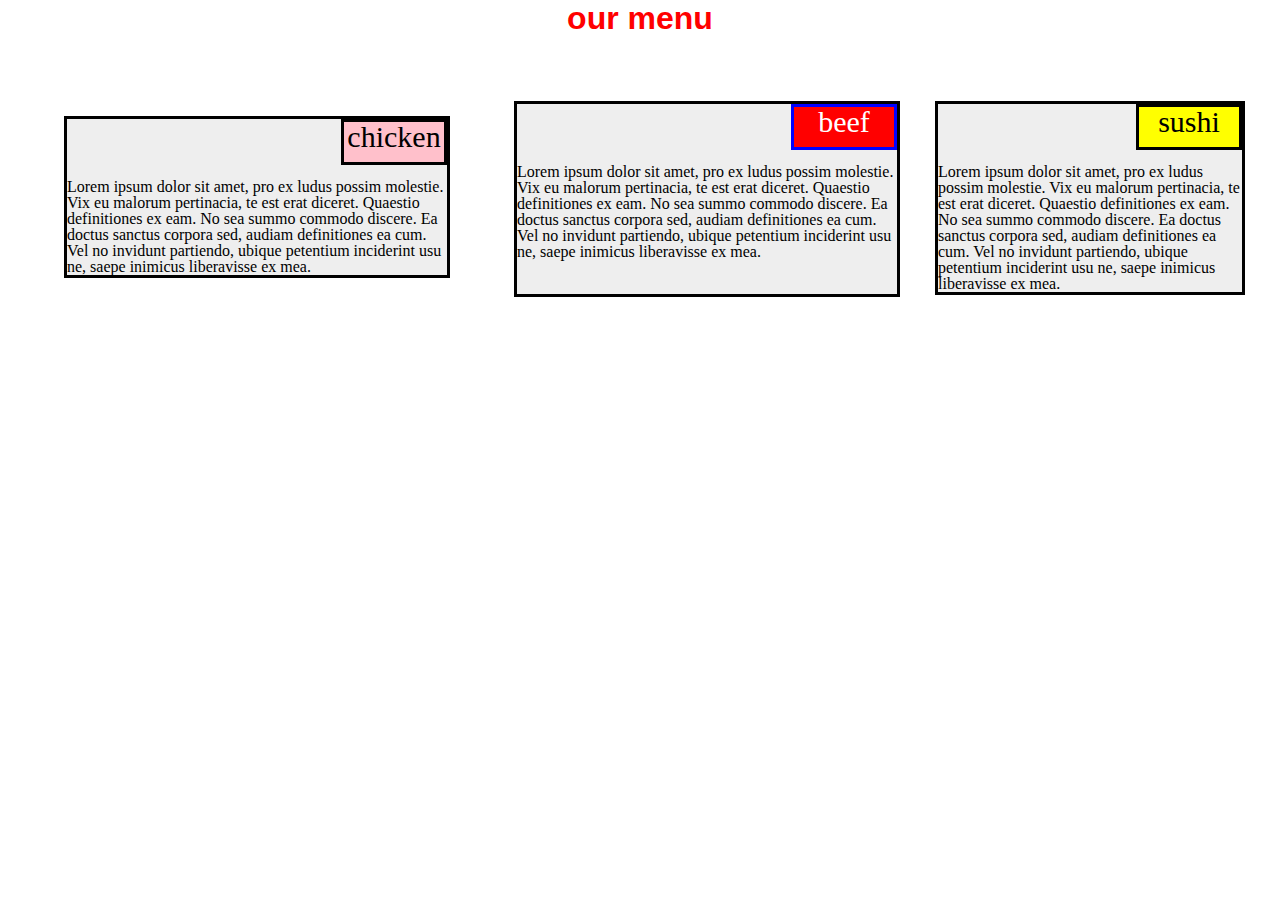
<file: module2-solution/index.html>
<!DOCTYPE html>
 <html>
    <head>
        <meta charset="UTF-8">
    <title> html </title>
        <meta name="viewport" content="width=device-width, initial-scale=1">
        <link rel="stylesheet" href="style.css">
    </head>
    <body>
       <h1><span>our menu</span></h1>
       <div class="flex">
        <div id="m-t" class="m-b div2 border flex-child first-div">
            <p class="p1">chicken</p>
            <p class="p-t">Lorem ipsum dolor sit amet, pro ex ludus possim molestie. Vix eu malorum pertinacia, 
                te est erat diceret. Quaestio definitiones ex eam. No sea summo commodo discere. 
                Ea doctus sanctus corpora sed, audiam definitiones ea cum. Vel no invidunt partiendo, 
                ubique petentium inciderint usu ne, saepe inimicus liberavisse ex mea.</p>
        </div>
       
        <div class="m-b div2 border   flex-child">
            <p class="beef">beef</p>          <p class="p-t">Lorem ipsum dolor sit amet, pro ex ludus possim molestie. Vix eu malorum pertinacia, 
                te est erat diceret. Quaestio definitiones ex eam. No sea summo commodo discere. 
                Ea doctus sanctus corpora sed, audiam definitiones ea cum. Vel no invidunt partiendo, 
                ubique petentium inciderint usu ne, saepe inimicus liberavisse ex mea.</p>
        </div>
        <div class=" flex-child">
        <div class='m-b border width' >
            <p class="sushi">sushi</p>
            <p class="p-t">Lorem ipsum dolor sit amet, pro ex ludus possim molestie. Vix eu malorum pertinacia, 
                te est erat diceret. Quaestio definitiones ex eam. No sea summo commodo discere. 
                Ea doctus sanctus corpora sed, audiam definitiones ea cum. Vel no invidunt partiendo, 
                ubique petentium inciderint usu ne, saepe inimicus liberavisse ex mea.</p>



        </div> 
        
       </div>
        </div>                  
    </body>
 </html>
</file>
<file: module2-solution/style.css>
* {
    margin: 0;
    padding:0;
}
h1 {
    
    font-size:200%;
    color:#ff0000; 
   
    width:45%;
    
    font-family: 'Lucida Sans Unicode', 'Lucida Grande', 'Lucida Sans', Arial, sans-serif;
    align-items: center;
    margin:0 auto;
    text-align: center;
}
P{
    line-height:100%;
}
.border{
    
    width:80%;
    background-color: #eee;
    border:3px solid black;
    margin-top:20px;
    margin-bottom:20px;
    margin:0 auto;
}
.p1 {
    font-size:30px;
    width:100px;
    height:40px;
    background-color:pink;
    border:3px solid black;
    color:black;
    float:right;
    text-align:center;

    






  /*  border:3px dotted red;*/
  
}
.width{
    border:3px solid black;
    width:80%;
    margin: 0 auto;
}
.beef {
    font-size:30px;
    width:100px;
    height:40px;
    background-color:red;
    color:white;
    border:3px solid blue;
    align-self: flex-center;
    float:right;
    text-align:center;

}

.sushi {
    font-size:30px;
    width:100px;
    height:40px;
    background-color:yellow;
    border:3px solid black;
    color:black;
    float:right;
    text-align:center;
}
#m-t {
    margin-top: 15px;
}
.p-t {
    padding-top: 60px;
}
.m-b{
    margin-bottom:45px;
}
button {
    width:60%;
    height: 15%;
    line-height:25px;
    margin: 0 auto;
    
}
button:hover{
    background-color: #ff0000;
    
}
/*tablet view */
@media only screen and (min-width:768px) and (max-width:991px){
    .div2{
        margin:0;
        padding:0;
        display:inline-block;
       width: 45%;
       MARGIN-bottom: 25PX;
    }
    #M-t{
        margin-left: 15px;
    }
    .first-div{
        margin:3%;
    }
} 
/*desktop vieww*/
@media only screen and (min-width:992px) {
    body{
        margin:0;
        padding:0;
    }
.flex{
    display:flex;
    align-items: stretch;
    margin-top: 5%;
}
.flex-child {
    flex:1;
    align-items: stretch;
} 
       .width{
        border:3px solid black;
        margin: 0 auto;
    }
   .first-div{
    margin:5%;
   }
       
}
</file>
